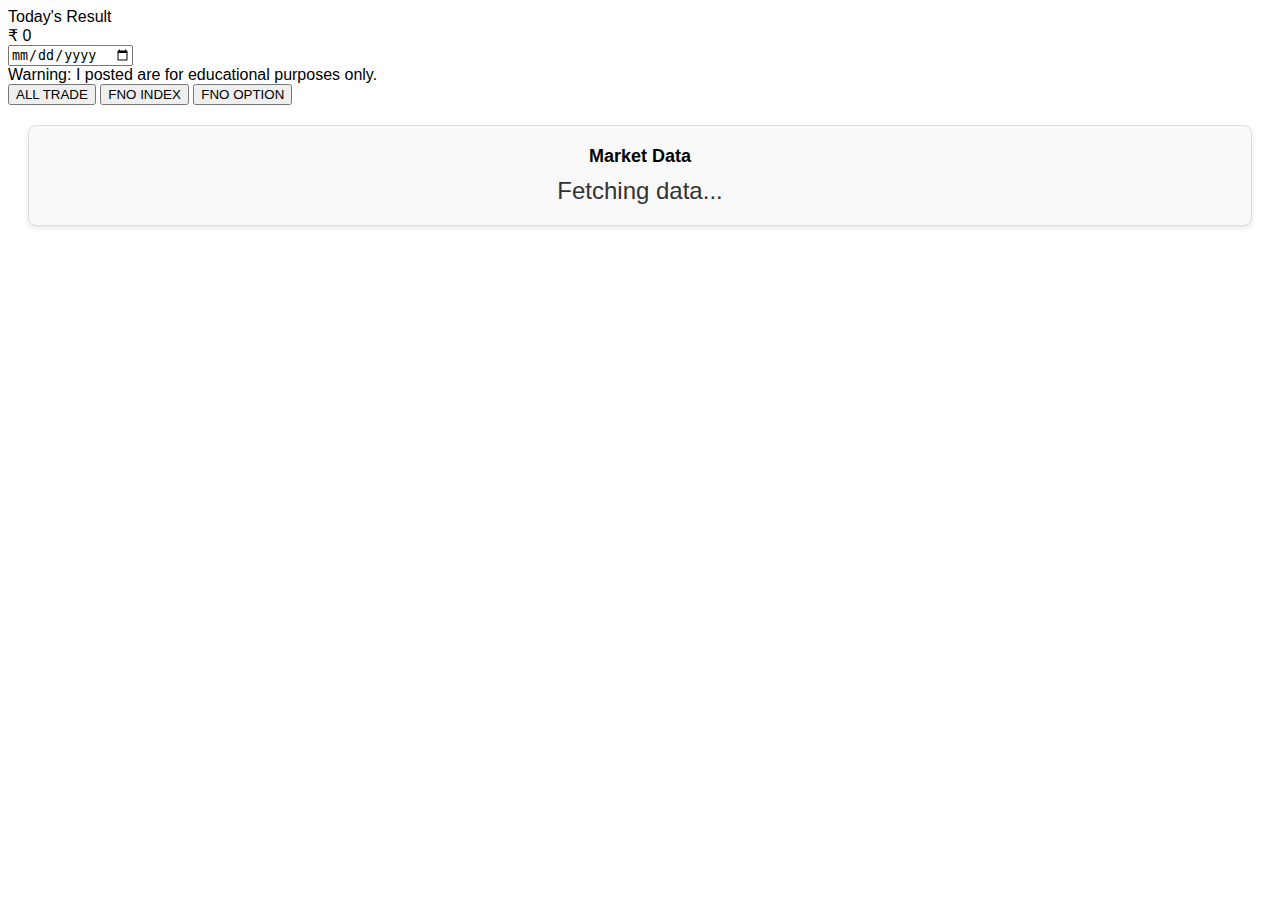
<file: ezyzip (2) (5)/ezyzip (2)/templates/watch.html>
<!DOCTYPE html>
<html lang="en">
  <head>
    <meta charset="UTF-8" />
    <meta name="viewport" content="width=device-width, initial-scale=1.0" />
    <title>Market Data Watch</title>
    <style>
      body {
        font-family: Arial, sans-serif;
      }
      .data-box {
        margin: 20px;
        padding: 20px;
        border: 1px solid #ddd;
        border-radius: 8px;
        background-color: #f9f9f9;
        text-align: center;
        box-shadow: 0 2px 5px rgba(0, 0, 0, 0.1);
      }
      .data-title {
        font-size: 18px;
        font-weight: bold;
        margin-bottom: 10px;
      }
      .data-value {
        font-size: 24px;
        color: #333;
      }
      .data-timestamp {
        font-size: 14px;
        color: #777;
      }
    </style>
  </head>
  <body>
    <div class="result-box">
      <div class="result-title">Today's Result</div>
      <div class="result-value">₹ 0</div>
      <div class="result-date">
        <input type="date" id="calendar-input" />
      </div>
    </div>

    <div class="warning">
      <span class="warning-text">Warning:</span>
      <span>I posted are for educational purposes only.</span>
    </div>
    <div class="tabs">
      <button class="tab-button active">ALL TRADE</button>
      <button class="tab-button">FNO INDEX</button>
      <button class="tab-button">FNO OPTION</button>
    </div>

    <div id="data-container" class="data-box">
      <div class="data-title">Market Data</div>
      <div id="data-content" class="data-value">Fetching data...</div>
      <div id="data-timestamp" class="data-timestamp"></div>
    </div>

    <script>
      // WebSocket connection
      const websocket = new WebSocket("ws://localhost:8765");

      websocket.onopen = function (event) {
        console.log("WebSocket connection established");
      };

      websocket.onmessage = function (event) {
        const data = JSON.parse(event.data);
        console.log("Received data:", data);

        // Update the HTML content with the received data
        const dataContainer = document.getElementById("data-container");
        const dataContent = document.getElementById("data-content");
        const dataTimestamp = document.getElementById("data-timestamp");

        dataContent.textContent = JSON.stringify(data, null, 2); // Display data as formatted JSON
        dataTimestamp.textContent = new Date().toLocaleString();
      };

      websocket.onerror = function (error) {
        console.log("WebSocket error:", error);
      };

      websocket.onclose = function (event) {
        console.log("WebSocket connection closed");
      };
    </script>
  </body>
</html>
</file>
